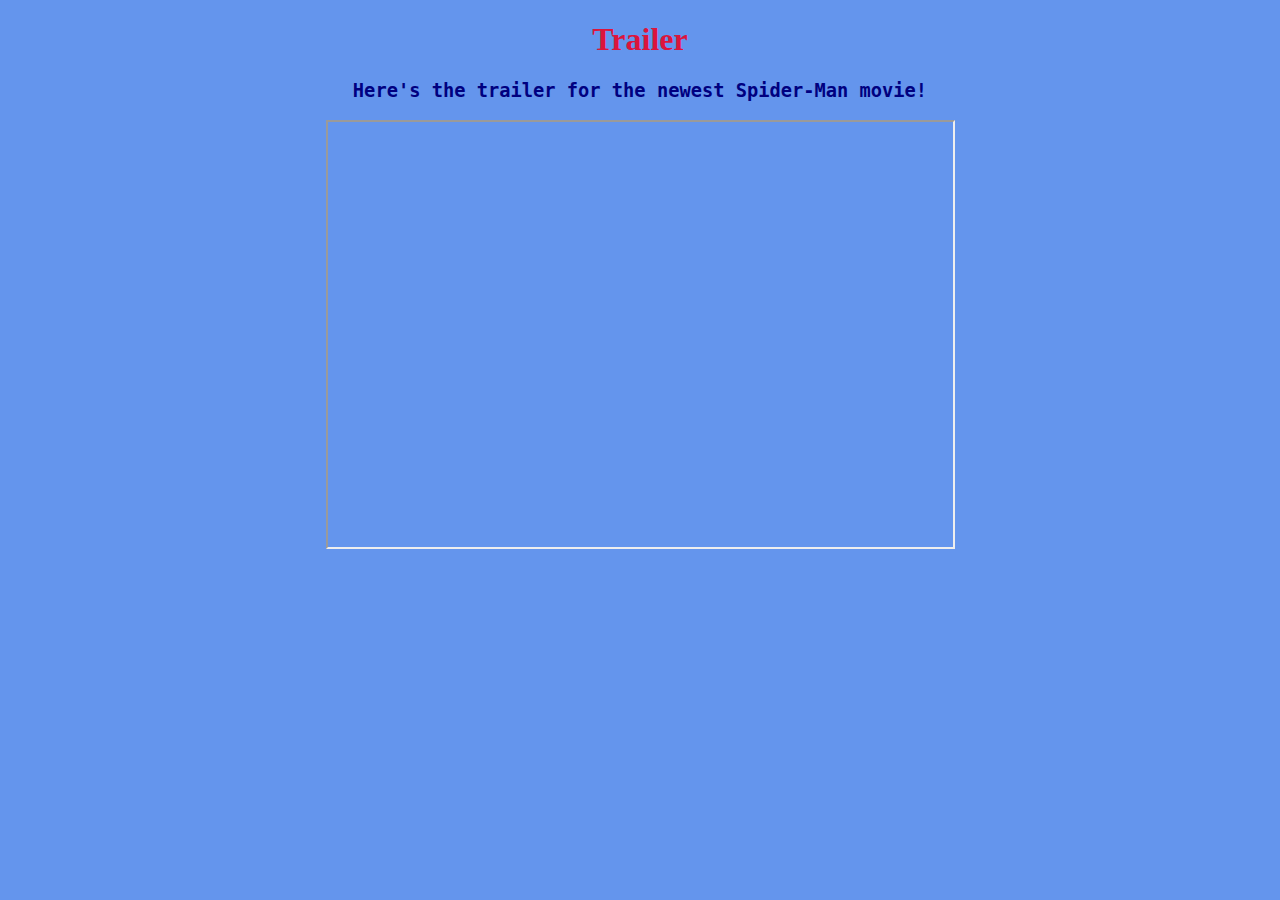
<file: trailer.html>
<!DOCTYPE html>
<html>
  <head>
    <link
    rel="stylesheet"
    href="spidey.css">
    <h1><center>Trailer</center></h1>
  </head>
  <body>
    <h3><center>Here's the trailer for the newest Spider-Man movie!</h3></center>
    <center><iframe width="625" height="425"
    src="https://www.spidermanfarfromhome.movie/tickets/">
    </iframe></center>
  </body>
</html>
</file>
<file: spidey.css>
h1{color:crimson;font-family:Georgia, serif; }
h3{color:navy;font-family:"Lucida Console", Monaco, monospace; }
h4{color:firebrick;font-family:"Palatino Linotype", "Book Antiqua", Palatino, serif}
body{
background-color:cornflowerblue;}

.navbar {
  background-color:midnightblue;
  overflow: hidden;
}

.navbar a {
  float: center;
  display: block;
  color: yellow;
  text-align: center;
  padding: 15px 15px;
  font-size: 17px;
}
</file>
